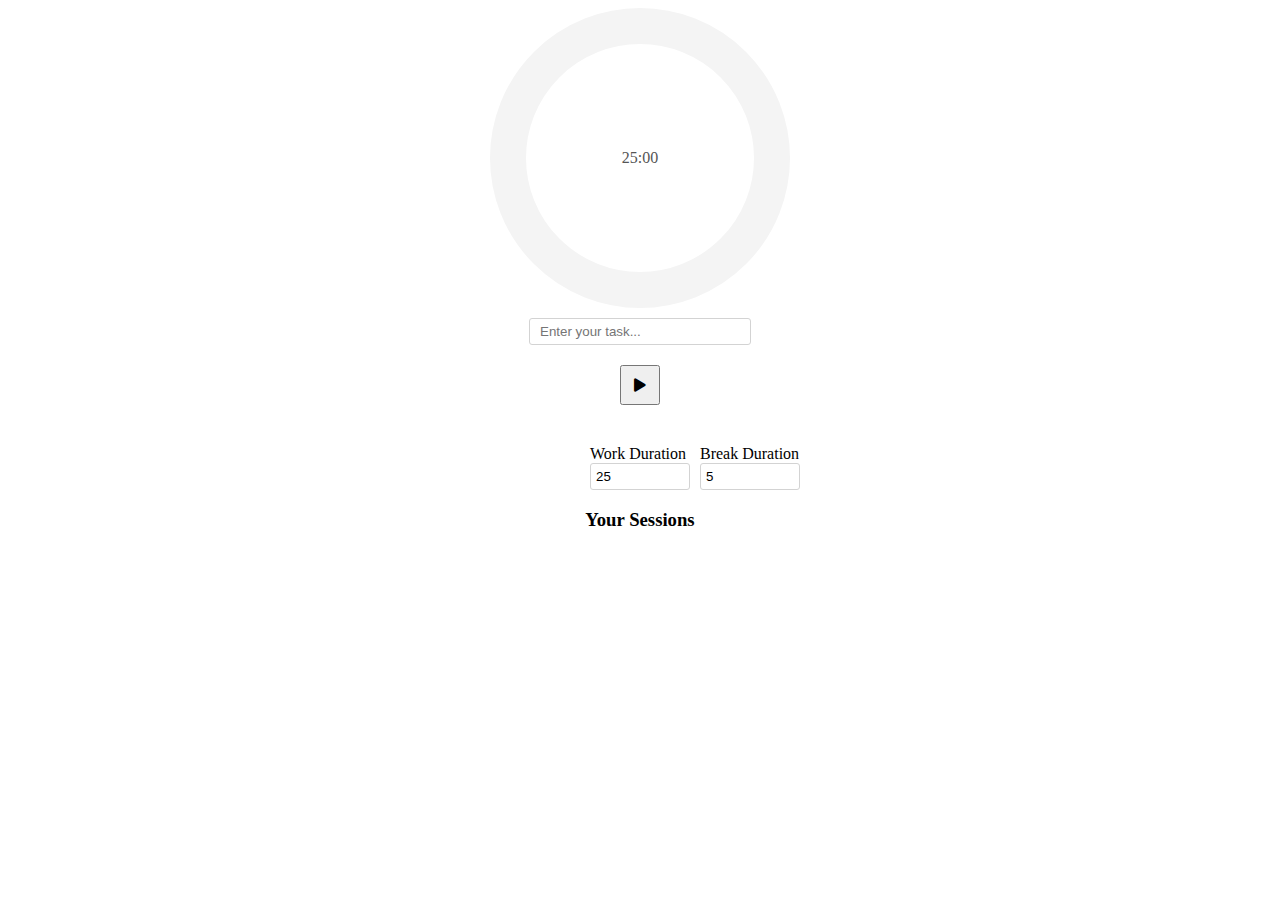
<file: Pomodoro Clock/index.html>
<!DOCTYPE html>
<html lang="en">

<head>
    <meta charset="UTF-8">
    <meta name="viewport" content="width=device-width, initial-scale=1.0">
    <meta http-equiv="X-UA-Compatible" content="ie=edge">
    <title>Pomodoro Clock</title>
    <link rel="stylesheet" href="https://maxcdn.bootstrapcdn.com/font-awesome/4.7.0/css/font-awesome.min.css">
    <link href="https://cdnjs.cloudflare.com/ajax/libs/font-awesome/5.10.2/css/all.css" rel="stylesheet">
    <link href="https://fonts.googleapis.com/css?family=Lato:400,700" rel="stylesheet">
    <link rel="stylesheet" href="style.css">
    <script src='progressBar.js'></script>
    <script src='script.js'></script>
</head>

<body>

    <div id="pomodoro-container">
        <div id="pomodoro-clock">
            <div id="pomodoro-timer"></div>
                <div>
                    <input type="text" id="pomodoro-clock-task" placeholder="Enter your task..." />
                </div>
                <div id="pomodoro-clock-actions">
                    <button id="pomodoro-start">
                        <i class="fas fa-play" id="play-icon"></i>
                        <i class="fas fa-pause hidden" id="pause-icon"></i>
                    </button>
                    <button id="pomodoro-stop" class="hidden">
                        <i class="fas fa-stop"></i>
                    </button>
                </div>
                <div id="pomodoro-clock-title">
                </div>
                <div id="pomodoro-clock-actions">
                    <div class="pomodoro-input">
                        <label>Work Duration</label>
                        <input name="input-work-duration" id="input-work-duration" type="number" />
                    </div>
                    <div class="pomodoro-input">
                        <label>Break Duration</label>
                        <input name="input-break-duration" id="input-break-duration" type="number" />
                    </div>
                </div>
                <div id="pomodoro-info">
                    <h3>Your Sessions </h3>
                    <ol id="pomodoro-sessions">
                    </ol>
                </div>
            </div>
        </div>
    </div>

</body>


</html>
</file>
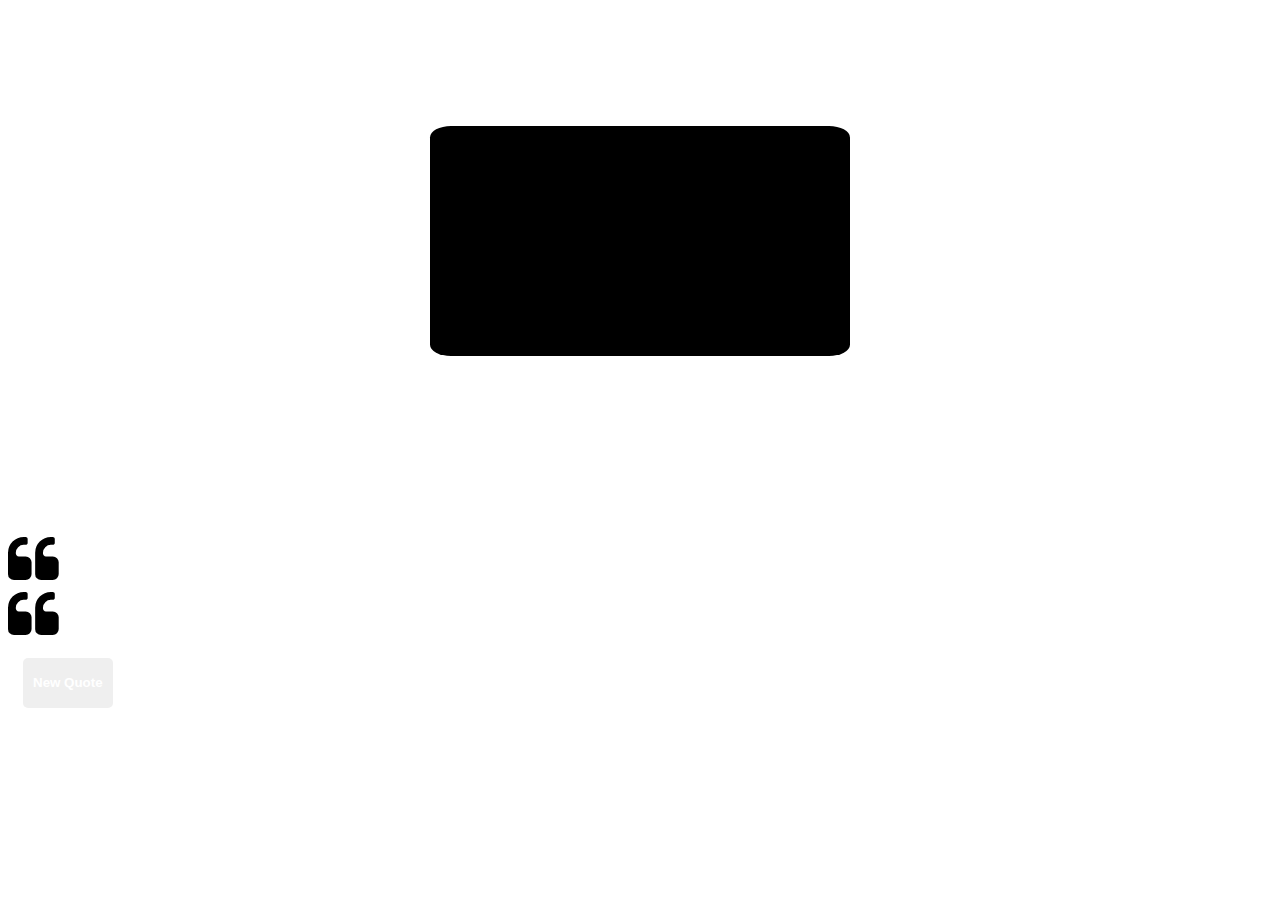
<file: QuoteDisplay/index.html>
<!DOCTYPE html>
<html lang="en">

  <head>
    <meta charset="UTF-8">
    <meta name="viewport" content="width=device-width, initial-scale=1.0">
    <meta http-equiv="X-UA-Compatible" content="ie=edge">
    <title>Random Quote</title>
    <link rel="stylesheet" href="https://maxcdn.bootstrapcdn.com/font-awesome/4.7.0/css/font-awesome.min.css">
    <link href="https://fonts.googleapis.com/css?family=Lato:400,700" rel="stylesheet">
    <link rel="stylesheet" href="style.css">
    <script src='index.js'></script>
  </head>

  <body>
      <div class="page-content randomBgColor">
          <div id="quote-box"></div>
          <div id="text"></div>
          <i class = "fa fa-quote-left randomTxtColor" aria-hidden="true" />
          <span id="quoteText" class = "randomTxtColor" />
          <br>
          <span id="quoteAuthor" class = "randomTxtColor" />
      </div>
      <div id="buttonBox">
          <button id="new-quote" class="cta randomBgColor">New Quote</button>
      </div>
</file>
<file: Pomodoro Clock/style.css>
#pomodoro-page {
    background-color: red;
  }
  
  #pomodoro-container {
    display: flex;
    flex-direction: column;
    width: 100%;
    justify-content: center;
    align-items: center;
  }
  
  #pomodoro-clock {
    display: flex;
    flex-direction: column;
    justify-content: center;
    align-items: center;
    margin-bottom: 40px;
  }
  
  #pomodoro-clock-circle {
    display: flex;
    flex-direction: column;
    justify-content: center;
    align-items: center;
    border-radius: 50%;
    height: 300px;
    width: 300px;
    border: 5px solid lightgrey;
  }
  
  #pomodoro-clock-timer {
    font-size: 3rem;
  }
  
  #pomodoro-clock-circle * {
    color: red;

  }
  
  #pomodoro-clock-task {
    display: inline-block;
    margin-top: 10px;
    width: 200px;
    padding: 5px 10px;
    border: 1px solid lightgrey;
    border-radius: 3px
  }
  
  #pomodoro-clock-title {
    margin-top: 20px;
    width: 200px
  }
  
  #pomodoro-clock-actions {
    margin-top: 20px;
    display: flex;
    flex-direction: row;
    justify-content: space-around;
    width: 100px;
  }
  
  #pomodoro-clock-actions button {
    height: 40px;
    width: 40px;
   /* border-radius: 50%; */
  }
  
  .hidden {
    display: none;
  }
  
  
  .pomodoro-input {
    display: flex;
    flex-direction: column;
    width: 100px;
    margin-right: 10px;
  }
  
  .pomodoro-input input {
    border: 1px solid lightgrey;
    border-radius: 3px;
    padding: 5px;
  }
</file>
<file: QuoteDisplay/style.css>
.randomBgColor {
    transition: background-color 1s ease;

}
.randomTxtColor {
  transition: color 1s ease;
}
#quote-box {
  max-width: 400px;
  width:100%;
  min-height: 200px;
  height: auto;
  margin: 10% auto 10% auto;
  background-color: black;
  padding: 10px;
  padding-bottom: 20px;
  border-radius: 5%;
}
#text {
  padding: 25px;

}
.fa-quote-left {
  font-size: 55px;
  padding-right: 15px;
  display: inline-block;
  width: auto;
}
#quoteText {
  font-size: 25px;
  text-align: center;
  width: 70%;

}
#author {
  font-size: 16px;
  text-align: right;
  display: block;
  width: 100%;
}
#buttonBox {
  height:50px;
  padding: 15px;
  display: flex;
  flex-direction: row;
  justify-content: space-between;
  align-content: center;
}

#new-quote {
  padding:0 10px;
  cursor: pointer;
  color: white;
  font-weight: bold;
  border-radius: 5px;
  border:none;
}
#new-quote:hover {
  opacity: 0.5;
}

#credit {
  display: block;
  margin: 0 auto;
  width: 150px;
  height: 15px;
  color: white;
}
#credit a, #credit a:hover {
  color: inherit;
  text-decoration: none;
}
</file>
